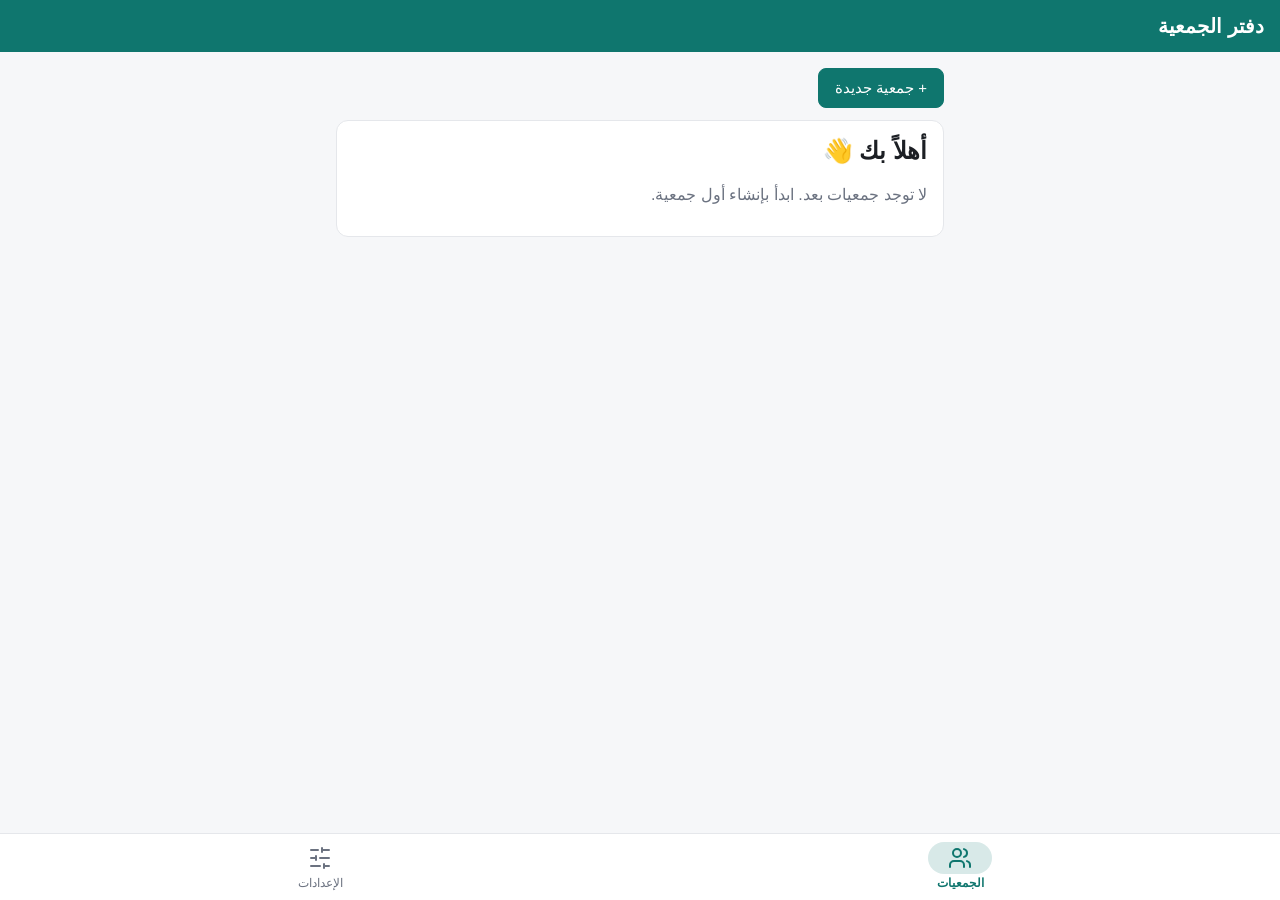
<file: index.html>
<!DOCTYPE html>
<html lang="ar" dir="rtl">

<head>
    <meta charset="UTF-8">
    <meta name="viewport" content="width=device-width, initial-scale=1, viewport-fit=cover">
    <title>دفتر الجمعية</title>
    <link rel="manifest" href="manifest.webmanifest">
    <meta name="theme-color" content="#0f766e">
    <link rel="icon" href="icons/icon-192.png">
    <link rel="apple-touch-icon" href="icons/icon-192.png">
    <meta name="mobile-web-app-capable" content="yes">
    <meta name="apple-mobile-web-app-capable" content="yes">
    <meta name="apple-mobile-web-app-title" content="دفتر الجمعية">

    <script>
        try {
            var r = document.documentElement;
            var t = localStorage.getItem("daftar_theme");
            var a = localStorage.getItem("daftar_accent");
            if (t === "light" || t === "dark") r.setAttribute("data-theme", t);
            if (a && /^[a-z]+$/.test(a) && a !== "teal") r.setAttribute("data-accent", a);
        } catch (e) { }
    </script>

    <link rel="stylesheet" href="style.css">
</head>

<body>
    <header class="topbar">
        <h1 id="appName"></h1>
    </header>

    <main id="view">
        <div id="listScreen">
            <button id="toggleForm" class="btn primary">+ جمعية جديدة</button>

            <form id="gamiyaForm" class="card hidden">
                <h2>جمعية جديدة</h2>

                <label>اسم الجمعية
                    <input name="name" required maxlength="40" placeholder="مثال: جمعية العائلة">
                </label>

                <label>قيمة القسط (جنيه)
                    <input name="amount" type="number" min="1" required>
                </label>

                <label>عدد الأعضاء
                    <input name="members" type="number" min="2" max="100" required>
                </label>

                <label>تاريخ البداية
                    <input name="startDate" type="date" required>
                </label>

                <label>الدورية
                    <select name="frequency">
                        <option value="monthly">شهري</option>
                        <option value="weekly">أسبوعي</option>
                    </select>
                </label>

                <div class="row">
                    <button type="submit" class="btn primary">حفظ</button>
                    <button type="button" id="cancelForm" class="btn">إلغاء</button>
                </div>
            </form>

            <div id="list"></div>
        </div>
        <div id="detailScreen" class="hidden"></div>
        <div id="settingsScreen" class="hidden"></div>
    </main>

    <nav class="bottom-nav">
        <button data-tab="home" class="active">
            <span class="icon-wrap">
                <svg viewBox="0 0 24 24" aria-hidden="true">
                    <path d="M16 21v-2a4 4 0 0 0-4-4H6a4 4 0 0 0-4 4v2" />
                    <circle cx="9" cy="7" r="4" />
                    <path d="M22 21v-2a4 4 0 0 0-3-3.87" />
                    <path d="M16 3.13a4 4 0 0 1 0 7.75" />
                </svg>
            </span>
            <span class="label">الجمعيات</span>
        </button>

        <button data-tab="settings">
            <span class="icon-wrap">
                <svg viewBox="0 0 24 24" aria-hidden="true">
                    <line x1="21" x2="14" y1="4" y2="4" />
                    <line x1="10" x2="3" y1="4" y2="4" />
                    <line x1="21" x2="12" y1="12" y2="12" />
                    <line x1="8" x2="3" y1="12" y2="12" />
                    <line x1="21" x2="16" y1="20" y2="20" />
                    <line x1="12" x2="3" y1="20" y2="20" />
                    <line x1="14" x2="14" y1="2" y2="6" />
                    <line x1="8" x2="8" y1="10" y2="14" />
                    <line x1="16" x2="16" y1="18" y2="22" />
                </svg>
            </span>
            <span class="label">الإعدادات</span>
        </button>
    </nav>

    <script src="app.js"></script>
</body>

</html>
</file>
<file: style.css>
/* ========== المتغيرات والألوان ========== */
:root {
  color-scheme: light dark;

  --bg: #f6f7f9;
  --card: #ffffff;
  --text: #1c1f24;
  --muted: #6b7280;
  --border: #e5e7eb;

  --primary: var(--accent-l);
  --on-primary: #fff;

  --danger: #dc2626;
  --warn: #d97706;
  --ok: #16a34a;

  --accent-l: #0f766e;
  --accent-d: #2dd4bf;
}

:root[data-theme="light"] { color-scheme: light; }

:root[data-theme="dark"] {
  color-scheme: dark;
  --bg: #111418;
  --card: #1b2026;
  --text: #e8eaed;
  --muted: #9aa3ad;
  --border: #2a313a;
  --primary: var(--accent-d);
  --on-primary: #0b1214;
}

@media (prefers-color-scheme: dark) {
  :root:not([data-theme="light"]) {
    --bg: #111418;
    --card: #1b2026;
    --text: #e8eaed;
    --muted: #9aa3ad;
    --border: #2a313a;
    --primary: var(--accent-d);
    --on-primary: #0b1214;
  }
}

/* ألوان التطبيق (الأخضر المزرق هو الافتراضي في :root) */
:root[data-accent="blue"]   { --accent-l: #1d4ed8; --accent-d: #60a5fa; }
:root[data-accent="purple"] { --accent-l: #7c3aed; --accent-d: #a78bfa; }
:root[data-accent="rose"]   { --accent-l: #be123c; --accent-d: #fb7185; }
:root[data-accent="orange"] { --accent-l: #c2410c; --accent-d: #fb923c; }
:root[data-accent="green"]  { --accent-l: #15803d; --accent-d: #4ade80; }

/* ========== الأساس ========== */
* { box-sizing: border-box; }

body {
  margin: 0;
  font-family: "Segoe UI", Tahoma, Arial, sans-serif;
  background: var(--bg);
  color: var(--text);
  padding-bottom: calc(84px + env(safe-area-inset-bottom, 0px));
}

.hidden { display: none !important; }

.topbar {
  background: var(--primary);
  color: var(--on-primary);
  padding: 14px 16px;
}
.topbar h1 { margin: 0; font-size: 20px; }

main { max-width: 640px; margin: 0 auto; padding: 16px; }

.card {
  background: var(--card);
  border: 1px solid var(--border);
  border-radius: 12px;
  padding: 16px;
}
.card h2 { margin-top: 0; }
.card p { color: var(--muted); }

/* ========== الأزرار ========== */
.btn {
  padding: 10px 16px;
  border: 1px solid var(--border);
  border-radius: 8px;
  background: var(--card);
  color: var(--text);
  font-family: inherit;
  font-size: 15px;
  cursor: pointer;
}
.btn:disabled { opacity: .4; cursor: default; }
.btn.primary { background: var(--primary); color: var(--on-primary); border-color: var(--primary); }
.btn.danger { color: var(--danger); border-color: var(--danger); }
.btn.sm { padding: 4px 10px; font-size: 13px; }
.btn.wa { color: var(--ok); border-color: var(--ok); }
a.btn { text-decoration: none; display: inline-block; }

.row { display: flex; gap: 8px; }
.stack { display: grid; gap: 8px; }

/* ========== النماذج ========== */
form.card { margin-top: 12px; }
form label { display: block; margin-bottom: 12px; font-size: 14px; color: var(--muted); }
form input, form select {
  display: block;
  width: 100%;
  margin-top: 6px;
  padding: 10px;
  border: 1px solid var(--border);
  border-radius: 8px;
  background: var(--bg);
  color: var(--text);
  font-family: inherit;
  font-size: 16px;
}

.row-form { display: grid; gap: 8px; margin-bottom: 12px; }
.row-form input {
  padding: 10px;
  border: 1px solid var(--border);
  border-radius: 8px;
  background: var(--bg);
  color: var(--text);
  font-family: inherit;
  font-size: 16px;
}

/* ========== قائمة الجمعيات ========== */
#list { margin-top: 12px; display: grid; gap: 12px; }
.gamiya-head { display: flex; justify-content: space-between; align-items: center; }
.gamiya-head h3 { margin: 0; }
.meta { color: var(--muted); font-size: 14px; margin: 8px 0; line-height: 1.8; }
.pot { font-weight: bold; color: var(--primary); }

/* ========== صفحة التفاصيل ========== */
#detailScreen .card { margin-top: 12px; }
#detailScreen .meta { margin-bottom: 0; }

.people { padding-inline-start: 22px; margin: 0 0 12px; }
.people li { padding: 8px 0; border-bottom: 1px solid var(--border); }
.person { display: flex; justify-content: space-between; align-items: center; gap: 8px; }
.person small { color: var(--muted); display: block; }
.person .actions { display: flex; gap: 4px; flex-shrink: 0; }

.table-wrap { overflow-x: auto; }
.table { width: 100%; border-collapse: collapse; font-size: 14px; }
.table th, .table td { padding: 8px; text-align: start; border-bottom: 1px solid var(--border); }
.table th { color: var(--muted); font-weight: normal; }
.empty-slot { color: var(--muted); }

/* ========== متابعة الدفعات ========== */
.round-nav {
  display: flex;
  justify-content: space-between;
  align-items: center;
  gap: 8px;
  margin-bottom: 8px;
}

.bar {
  height: 10px;
  background: var(--border);
  border-radius: 999px;
  overflow: hidden;
  margin-top: 8px;
}
.bar > div { height: 100%; background: var(--primary); transition: width .2s; }

.pay-list { list-style: none; padding: 0; margin: 12px 0 0; }
.pay-list li {
  display: flex;
  align-items: center;
  gap: 8px;
  border-bottom: 1px solid var(--border);
}
.pay {
  flex: 1;
  display: flex;
  align-items: center;
  gap: 10px;
  padding: 12px 4px;
  cursor: pointer;
}
.pay input { width: 22px; height: 22px; flex-shrink: 0; }
.pay .pname { flex: 1; }
.pay.paid .pname { color: var(--muted); text-decoration: line-through; }

.tag { font-size: 12px; padding: 2px 8px; border-radius: 999px; border: 1px solid; }
.tag.ok   { color: var(--ok);     border-color: var(--ok); }
.tag.late { color: var(--danger); border-color: var(--danger); }
.tag.due  { color: var(--warn);   border-color: var(--warn); }
.tag.soon { color: var(--muted);  border-color: var(--border); }
span.late { color: var(--danger); font-weight: bold; }

/* ========== الإعدادات ========== */
#settingsScreen .card { margin-bottom: 12px; }

.seg { display: flex; gap: 8px; }
.seg .btn { flex: 1; }
.seg .btn.active { background: var(--primary); color: var(--on-primary); border-color: var(--primary); }

.swatches { display: flex; flex-wrap: wrap; gap: 14px; margin-top: 12px; }
.swatch {
  width: 44px;
  height: 44px;
  padding: 0;
  border-radius: 50%;
  border: 3px solid var(--card);
  background: var(--sw-l);
  box-shadow: 0 0 0 1px var(--border);
  cursor: pointer;
  display: flex;
  align-items: center;
  justify-content: center;
}
.swatch.active { box-shadow: 0 0 0 3px var(--text); }
.swatch.active::after { content: "✓"; color: #fff; font-weight: bold; font-size: 18px; }


:root[data-theme="dark"] .swatch { background: var(--sw-d); }
:root[data-theme="dark"] .swatch.active::after { color: #0b1214; }

@media (prefers-color-scheme: dark) {
  :root:not([data-theme="light"]) .swatch { background: var(--sw-d); }
  :root:not([data-theme="light"]) .swatch.active::after { color: #0b1214; }
}

.credit { color: var(--muted); font-size: 14px; }
.credit a { color: var(--primary); text-decoration: none; font-weight: 600; }

/* ========== الشريط السفلي ========== */
.bottom-nav {
  position: fixed;
  bottom: 0; left: 0; right: 0;
  display: flex;
  background: var(--card);
  border-top: 1px solid var(--border);
  padding-bottom: env(safe-area-inset-bottom, 0px);
  z-index: 10;
}

.bottom-nav button {
  flex: 1;
  display: flex;
  flex-direction: column;
  align-items: center;
  justify-content: center;
  gap: 2px;
  min-height: 62px;
  padding: 8px 4px 10px;
  border: 0;
  background: none;
  color: var(--muted);
  font-family: inherit;
  font-size: 12px;
  cursor: pointer;
  -webkit-tap-highlight-color: transparent;
}

.bottom-nav .icon-wrap {
  display: flex;
  padding: 4px 20px;
  border-radius: 999px;
  transition: background .15s, transform .1s;
  pointer-events: none;
}
.bottom-nav .label { pointer-events: none; }

.bottom-nav svg {
  width: 24px;
  height: 24px;
  fill: none;
  stroke: currentColor;
  stroke-width: 2;
  stroke-linecap: round;
  stroke-linejoin: round;
}

.bottom-nav button.active { color: var(--primary); font-weight: 600; }
.bottom-nav button.active .icon-wrap {
  background: color-mix(in srgb, var(--primary) 16%, transparent);
}
.bottom-nav button:active .icon-wrap { transform: scale(.92); }

.diag {
  white-space: pre-wrap;
  font-size: 12px;
  line-height: 1.7;
  background: var(--bg);
  border: 1px solid var(--border);
  border-radius: 8px;
  padding: 10px;
  margin: 10px 0;
  overflow: auto;
}
</file>
